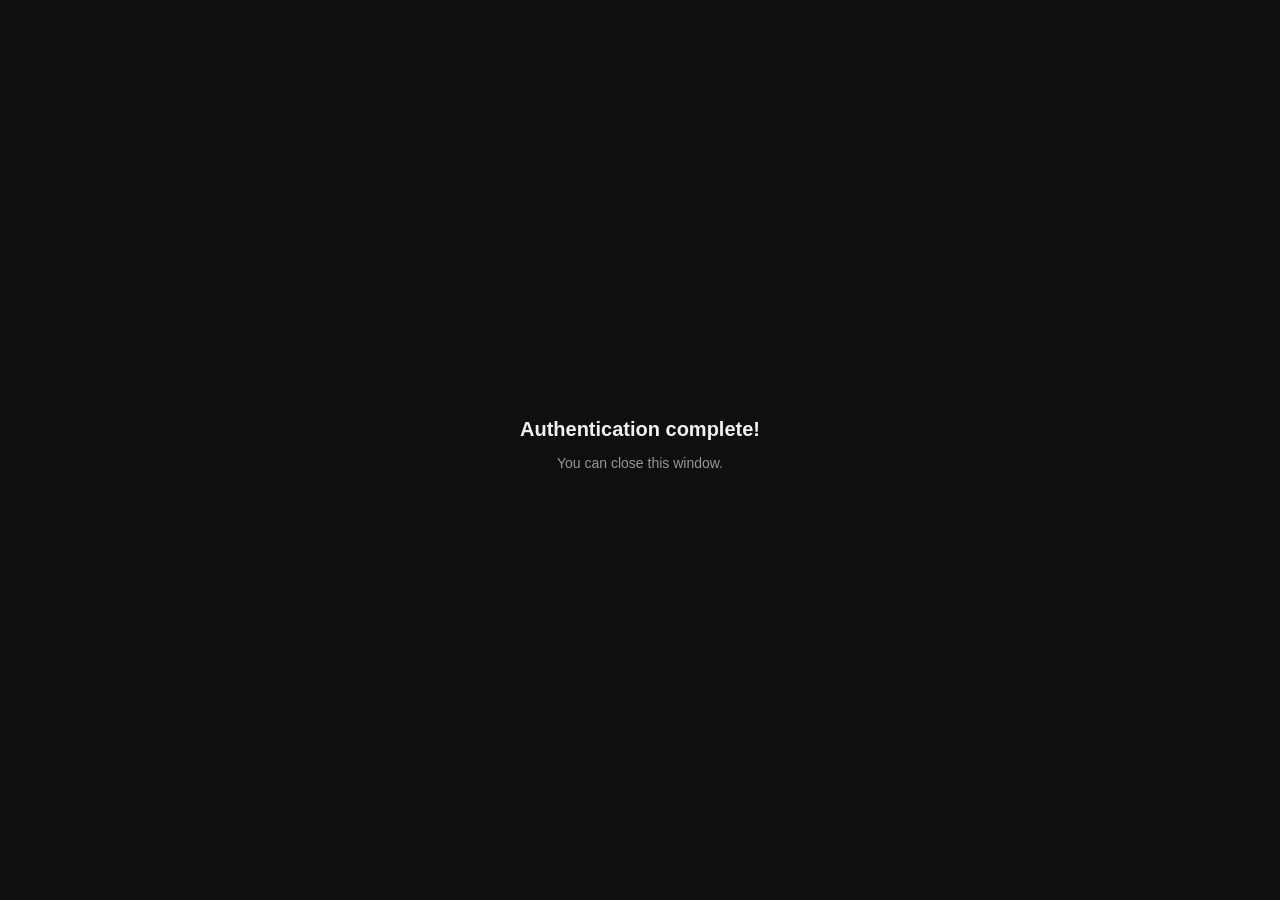
<file: auth/callback/index.html>
<!DOCTYPE html>
<html lang="en">
<head>
  <meta charset="UTF-8">
  <meta name="viewport" content="width=device-width, initial-scale=1.0">
  <title>Redirecting to Watchdle...</title>
  <style>
    body {
      font-family: -apple-system, BlinkMacSystemFont, 'Segoe UI', Roboto, sans-serif;
      display: flex;
      align-items: center;
      justify-content: center;
      min-height: 100vh;
      margin: 0;
      background: #0F0F0F;
      color: #F0F0F0;
      text-align: center;
    }
    .container { padding: 2rem; max-width: 400px; }
    h1 { font-size: 1.25rem; margin-bottom: 0.5rem; }
    p { color: #969696; font-size: 0.875rem; margin-bottom: 1.5rem; }
    .btn {
      display: inline-block;
      padding: 0.875rem 2rem;
      background: #336ECC;
      color: #fff;
      border-radius: 10px;
      font-weight: 600;
      font-size: 1rem;
      text-decoration: none;
      -webkit-tap-highlight-color: transparent;
    }
    .btn:active { opacity: 0.85; }
    .hidden { display: none; }
  </style>
</head>
<body>
  <div class="container">
    <!-- iOS: auto-redirects, this is only shown briefly -->
    <div id="ios-view">
      <h1>Redirecting to Watchdle...</h1>
    </div>
    <!-- Android: show a button (Chrome Custom Tabs need a user gesture for intent://) -->
    <div id="android-view" class="hidden">
      <h1>Authentication complete!</h1>
      <p>Tap the button below to return to the app.</p>
      <a id="open-btn" class="btn" href="#">Open Watchdle</a>
    </div>
  </div>
  <script>
    var qs = window.location.search;
    var customScheme = 'watchdle://auth/callback' + qs;
    var isAndroid = /android/i.test(navigator.userAgent);
    var isMobile = isAndroid || /iphone|ipad|ipod/i.test(navigator.userAgent);

    // Build intent:// fallback for Android
    var intentUri = 'intent://auth/callback' + qs +
      '#Intent;scheme=watchdle;package=com.watchdle.app;' +
      'S.browser_fallback_url=' + encodeURIComponent(window.location.href) + ';end';

    if (!isMobile) {
      // Desktop/web: relay the auth code back to the app.
      // Decode the app's origin from the state parameter so we know where to send it.
      var params = new URLSearchParams(qs.replace('?', ''));
      var stateParam = params.get('state');
      var appOrigin = null;
      try {
        var decoded = JSON.parse(atob(stateParam));
        appOrigin = decoded.origin;
      } catch (e) {}

      if (appOrigin && appOrigin !== window.location.origin) {
        // Cross-origin (Electrobun on localhost): redirect the popup to the app's
        // local /auth/callback endpoint, which will relay via same-origin BroadcastChannel.
        window.location.replace(appOrigin + '/auth/callback' + qs);
      } else {
        // Same-origin (GitHub Pages web): use BroadcastChannel directly.
        var sent = false;
        try {
          var bc = new BroadcastChannel('watchdle-auth');
          bc.postMessage({ type: 'watchdle-auth-callback', url: window.location.href });
          bc.close();
          sent = true;
        } catch (e) {}

        // Also try postMessage as fallback
        if (window.opener) {
          try {
            window.opener.postMessage({ type: 'watchdle-auth-callback', url: window.location.href }, '*');
            sent = true;
          } catch (e) {}
        }

        document.getElementById('ios-view').innerHTML = sent
          ? '<h1>Authentication complete!</h1><p>You can close this window.</p>'
          : '<h1>Authentication complete!</h1><p>Please close this window and return to the app.</p>';
        if (sent) setTimeout(function () { window.close(); }, 1000);
      }
    } else if (isAndroid) {
      // Android: auto-redirect via custom scheme first.
      document.getElementById('open-btn').href = intentUri;
      window.location.replace(customScheme);

      setTimeout(function () {
        document.getElementById('ios-view').classList.add('hidden');
        document.getElementById('android-view').classList.remove('hidden');
      }, 1000);
    } else {
      // iOS: ASWebAuthenticationSession intercepts the custom scheme redirect immediately
      window.location.replace(customScheme);
    }
  </script>
</body>
</html>
</file>
